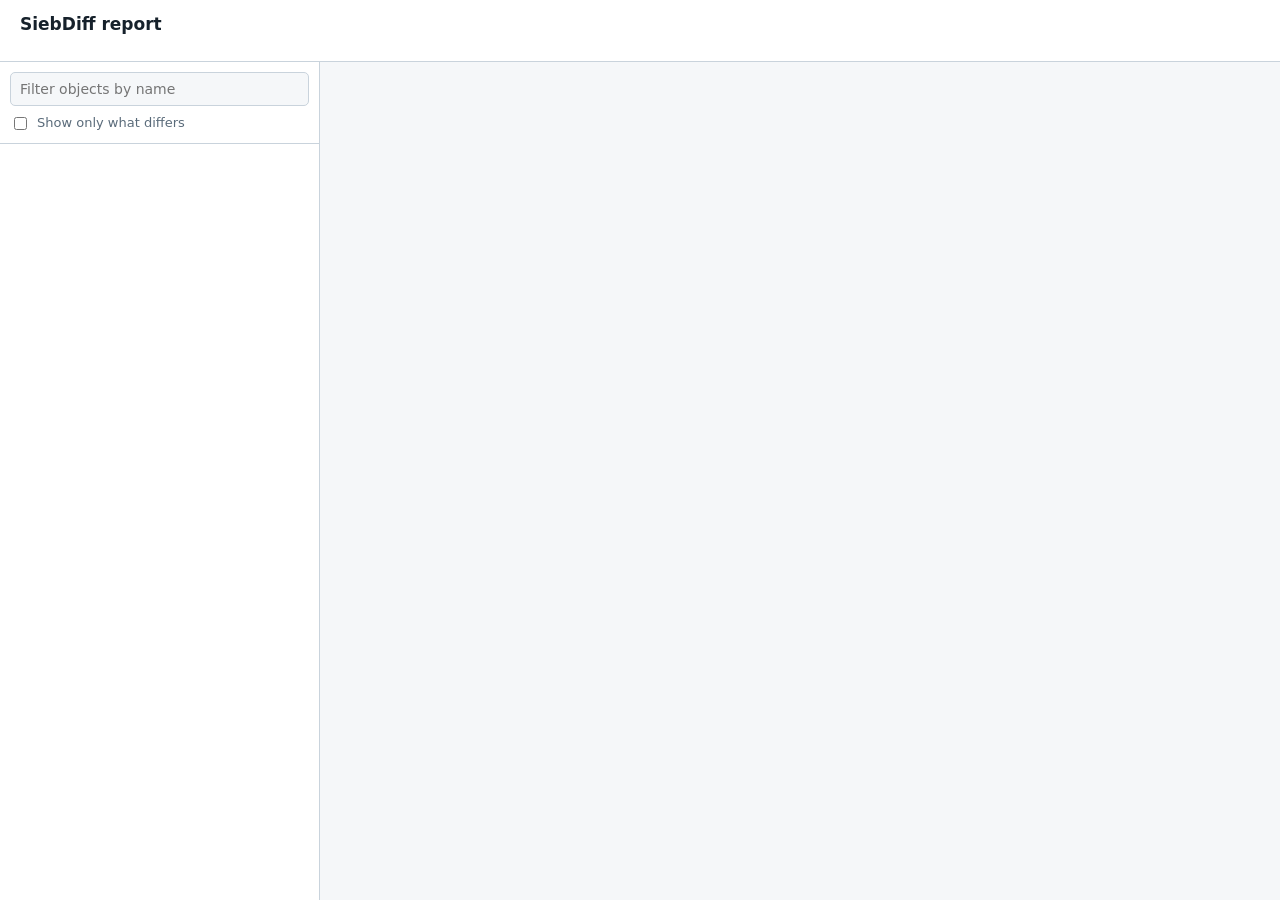
<file: web/report_template.html>
<!DOCTYPE html>
<html lang="en">
<head>
<meta charset="utf-8">
<meta name="viewport" content="width=device-width, initial-scale=1">
<title>SiebDiff Report</title>
<style>
:root {
  --bg: #f5f7f9; --surface: #ffffff; --ink: #16212b; --muted: #5a6b7a; --line: #c9d3dc;
  --accent: #0b7a75; --accent-soft: #dff1ef;
  --add: #1a7f37; --add-bg: #dff5e4; --del: #b3261e; --del-bg: #fde7e4; --chg: #9a6700; --chg-bg: #fff4d1;
  --sans: "Segoe UI", system-ui, sans-serif; --mono: Consolas, "Cascadia Mono", ui-monospace, monospace;
}
@media (prefers-color-scheme: dark) {
  :root {
    --bg: #10171d; --surface: #18222b; --ink: #e6edf2; --muted: #9aabb9; --line: #35444f;
    --accent: #4fc9c1; --accent-soft: #12332f;
    --add: #56d364; --add-bg: #12301b; --del: #ff8a80; --del-bg: #3b1a18; --chg: #e3b341; --chg-bg: #3a2f10;
    color-scheme: dark;
  }
}
* { box-sizing: border-box; }
html, body { height: 100%; }
body { margin: 0; background: var(--bg); color: var(--ink); font: 14px/1.45 var(--sans); display: flex; flex-direction: column; }
header { padding: 12px 20px; background: var(--surface); border-bottom: 1px solid var(--line); }
header h1 { font-size: 17px; margin: 0 0 4px; font-weight: 600; }
.meta { display: flex; flex-wrap: wrap; gap: 4px 22px; color: var(--muted); font-size: 12.5px; }
.meta b { color: var(--ink); font-weight: 600; }
.counts { display: flex; gap: 8px; flex-wrap: wrap; margin-top: 8px; }
.pill { font-size: 12px; padding: 2px 9px; border-radius: 999px; border: 1px solid var(--line); }
.pill.added { color: var(--add); background: var(--add-bg); border-color: transparent; }
.pill.removed { color: var(--del); background: var(--del-bg); border-color: transparent; }
.pill.changed { color: var(--chg); background: var(--chg-bg); border-color: transparent; }
.layout { flex: 1; display: flex; min-height: 0; }
nav { width: 320px; flex: none; display: flex; flex-direction: column; border-right: 1px solid var(--line); background: var(--surface); }
.tools { padding: 10px; display: flex; flex-direction: column; gap: 8px; border-bottom: 1px solid var(--line); }
input[type="search"] { font: inherit; color: var(--ink); background: var(--bg); border: 1px solid var(--line); border-radius: 5px; padding: 6px 9px; width: 100%; }
label.check { display: flex; gap: 7px; align-items: center; font-size: 13px; color: var(--muted); }
#tree { overflow-y: auto; flex: 1; padding: 6px 0; }
#tree h2 { font-size: 11.5px; letter-spacing: .06em; text-transform: uppercase; color: var(--muted); margin: 10px 12px 4px; font-weight: 600; }
#tree button { display: flex; gap: 8px; align-items: baseline; width: 100%; text-align: left; font: inherit; color: var(--ink); background: none; border: 0; padding: 4px 12px; cursor: pointer; }
#tree button:hover { background: var(--bg); }
#tree button.current { background: var(--accent-soft); box-shadow: inset 3px 0 0 var(--accent); }
#tree button span:last-child { overflow-wrap: anywhere; }
.dot { width: 8px; height: 8px; border-radius: 50%; flex: none; background: var(--line); transform: translateY(-1px); }
.dot.added { background: var(--add); } .dot.removed { background: var(--del); } .dot.changed { background: var(--chg); }
main { flex: 1; overflow: auto; padding: 18px 22px 40px; min-width: 0; }
main h2 { font-size: 18px; margin: 0 0 2px; font-weight: 600; overflow-wrap: anywhere; }
.sub { color: var(--muted); font-size: 12.5px; margin-bottom: 14px; }
table { border-collapse: collapse; width: 100%; table-layout: fixed; background: var(--surface); border: 1px solid var(--line); }
th, td { text-align: left; vertical-align: top; padding: 4px 9px; border-bottom: 1px solid var(--line); overflow-wrap: anywhere; }
th { font-size: 11.5px; letter-spacing: .05em; text-transform: uppercase; color: var(--muted); font-weight: 600; background: var(--bg); }
th:first-child, td:first-child { width: 24%; color: var(--muted); }
td { font-family: var(--mono); font-size: 12.5px; white-space: pre-wrap; }
tr.changed td:first-child { color: var(--chg); font-weight: 600; }
tr.changed td.before { background: var(--del-bg); }
tr.changed td.after { background: var(--add-bg); }
td.lines { padding: 0; }
.line { display: block; padding: 0 9px; min-height: 1.45em; }
.line.del { background: var(--del-bg); } .line.add { background: var(--add-bg); } .line.gap { background: var(--bg); }
tr.changed td.lines { background: none; }
details { margin-top: 10px; border-left: 2px solid var(--line); padding-left: 12px; }
details.added { border-left-color: var(--add); } details.removed { border-left-color: var(--del); } details.changed { border-left-color: var(--chg); }
summary { cursor: pointer; padding: 4px 0; font-weight: 600; overflow-wrap: anywhere; }
summary .kind { color: var(--muted); font-weight: 400; margin-right: 6px; }
summary .tag { font-size: 11.5px; font-weight: 600; margin-left: 8px; }
.tag.added { color: var(--add); } .tag.removed { color: var(--del); } .tag.changed { color: var(--chg); } .tag.same { color: var(--muted); font-weight: 400; }
details.system { border-left: 0; padding-left: 0; margin-top: 6px; }
details.system > summary { font-weight: 400; font-size: 12.5px; color: var(--muted); }
table.system tr.changed td.before, table.system tr.changed td.after { background: none; }
table.system tr.changed td:first-child { color: var(--muted); font-weight: 400; }
.group { margin-top: 18px; font-size: 12px; letter-spacing: .06em; text-transform: uppercase; color: var(--muted); font-weight: 600; }
.empty { color: var(--muted); padding: 30px 0; }
@media (max-width: 760px) { .layout { flex-direction: column; } nav { width: auto; max-height: 40vh; border-right: 0; border-bottom: 1px solid var(--line); } }
</style>
</head>
<body>
<header>
  <h1>SiebDiff report</h1>
  <div class="meta" id="meta"></div>
  <div class="counts" id="counts"></div>
</header>
<div class="layout">
  <nav>
    <div class="tools">
      <input type="search" id="filter" placeholder="Filter objects by name" spellcheck="false">
      <label class="check"><input type="checkbox" id="only-diff"> Show only what differs</label>
    </div>
    <div id="tree"></div>
  </nav>
  <main id="detail"></main>
</div>

<script id="report-data" type="application/json">/*REPORT_DATA*/</script>
<script>/*DIFF_ENGINE*/</script>
<script>
(function () {
  'use strict';
  var data = JSON.parse(document.getElementById('report-data').textContent);
  var $ = function (id) { return document.getElementById(id); };
  var LABEL = { added: 'Added', removed: 'Removed', changed: 'Changed', same: 'No differences' };
  var current = null;

  function el(tag, className, text) {
    var node = document.createElement(tag);
    if (className) { node.className = className; }
    if (text != null) { node.textContent = text; }
    return node;
  }
  function show(value) { return value === null || value === undefined ? '' : String(value); }
  function onlyDiff() { return $('only-diff').checked; }

  function renderHeader() {
    (data.meta || []).forEach(function (pair) {
      var item = el('span', '', pair[0] + ': ');
      item.appendChild(el('b', '', pair[1]));
      $('meta').appendChild(item);
    });
    ['changed', 'added', 'removed', 'same'].forEach(function (status) {
      $('counts').appendChild(el('span', 'pill ' + status, data.counts[status] + ' ' + LABEL[status].toLowerCase()));
    });
  }

  function renderTree() {
    var tree = $('tree');
    var filter = $('filter').value.trim().toUpperCase();
    var groups = {};
    var order = [];
    tree.textContent = '';
    data.objects.forEach(function (obj) {
      if (onlyDiff() && obj.status === 'same') { return; }
      if (filter && obj.name.toUpperCase().indexOf(filter) === -1) { return; }
      if (!groups[obj.type]) { groups[obj.type] = []; order.push(obj.type); }
      groups[obj.type].push(obj);
    });
    order.sort().forEach(function (type) {
      tree.appendChild(el('h2', '', type + ' (' + groups[type].length + ')'));
      groups[type].forEach(function (obj) {
        var button = el('button', obj === current ? 'current' : '');
        button.type = 'button';
        button.title = LABEL[obj.status];
        button.appendChild(el('span', 'dot ' + obj.status));
        button.appendChild(el('span', '', obj.name));
        button.addEventListener('click', function () { select(obj); });
        tree.appendChild(button);
      });
    });
    if (!order.length) { tree.appendChild(el('div', 'empty', 'No objects match.')).style.padding = '14px'; }
  }

  // A changed multi-line value is shown line by line, removed lines left and added lines right.
  function lineCells(row, prop) {
    var left = el('td', 'lines before');
    var right = el('td', 'lines after');
    SiebDiff.lineDiff(prop.before, prop.after).forEach(function (line) {
      left.appendChild(el('span', 'line ' + (line.op === 'del' ? 'del' : line.op === 'add' ? 'gap' : ''), line.op === 'add' ? '' : line.text));
      right.appendChild(el('span', 'line ' + (line.op === 'add' ? 'add' : line.op === 'del' ? 'gap' : ''), line.op === 'del' ? '' : line.text));
    });
    row.appendChild(left);
    row.appendChild(right);
  }

  function propsTable(obj, list, system) {
    var props = (list || obj.props).filter(function (p) { return system || !onlyDiff() || p.changed; });
    if (!props.length) { return null; }
    var table = el('table', system ? 'system' : '');
    var head = el('tr');
    ['Property', data.sides[0], data.sides[1]].forEach(function (title) { head.appendChild(el('th', '', title)); });
    table.appendChild(head);
    props.forEach(function (prop) {
      var row = el('tr', prop.changed ? 'changed' : '');
      row.appendChild(el('td', '', prop.name));
      if (prop.changed && /\n/.test(show(prop.before) + show(prop.after))) {
        lineCells(row, prop);
      } else {
        row.appendChild(el('td', show(prop.before) === '' ? 'blank' : 'before', show(prop.before)));
        row.appendChild(el('td', show(prop.after) === '' ? 'blank' : 'after', show(prop.after)));
      }
      table.appendChild(row);
    });
    return table;
  }

  // The object's properties, then its system columns folded away underneath.
  function appendProps(parent, obj) {
    var table = propsTable(obj);
    if (table) { parent.appendChild(table); }
    if (obj.system && obj.system.length && !onlyDiff()) {
      var box = el('details', 'system');
      box.appendChild(el('summary', '', 'System columns (' + obj.system.length + ')'));
      box.addEventListener('toggle', function () {
        if (box.open && box.childNodes.length === 1) { box.appendChild(propsTable(obj, obj.system, true)); }
      });
      parent.appendChild(box);
    }
  }

  function renderChildren(parent, obj) {
    var groups = {};
    var order = [];
    obj.children.forEach(function (child) {
      if (onlyDiff() && child.status === 'same') { return; }
      if (!groups[child.type]) { groups[child.type] = []; order.push(child.type); }
      groups[child.type].push(child);
    });
    order.forEach(function (type) {
      parent.appendChild(el('div', 'group', type + ' (' + groups[type].length + ')'));
      groups[type].forEach(function (child) {
        var box = el('details', child.status);
        var summary = el('summary');
        summary.appendChild(el('span', 'kind', child.type));
        summary.appendChild(document.createTextNode(child.name));
        summary.appendChild(el('span', 'tag ' + child.status, LABEL[child.status]));
        if (child.renamedFrom) { summary.appendChild(el('span', 'kind', ' (was ' + child.renamedFrom + ')')); }
        box.appendChild(summary);
        // Built on first open, so very large objects stay quick to browse.
        var built = false;
        function build() {
          if (built) { return; }
          built = true;
          appendProps(box, child);
          renderChildren(box, child);
        }
        box.addEventListener('toggle', function () { if (box.open) { build(); } });
        if (child.status !== 'same') { box.open = true; build(); }
        parent.appendChild(box);
      });
    });
  }

  function renderDetail() {
    var detail = $('detail');
    detail.textContent = '';
    if (!current) {
      detail.appendChild(el('div', 'empty', 'Choose an object on the left.'));
      return;
    }
    detail.appendChild(el('h2', '', current.name));
    var sub = el('div', 'sub', current.type + ' · ');
    sub.appendChild(el('span', 'tag ' + current.status, LABEL[current.status]));
    if (current.renamedFrom) { sub.appendChild(document.createTextNode(' · was ' + current.renamedFrom)); }
    detail.appendChild(sub);
    appendProps(detail, current);
    renderChildren(detail, current);
    detail.scrollTop = 0;
  }

  function select(obj) {
    current = obj;
    renderTree();
    renderDetail();
  }

  $('filter').addEventListener('input', renderTree);
  $('only-diff').addEventListener('change', function () { renderTree(); renderDetail(); });

  renderHeader();
  current = data.objects.filter(function (o) { return o.status !== 'same'; })[0] || data.objects[0] || null;
  renderTree();
  renderDetail();
})();
</script>
</body>
</html>
</file>
